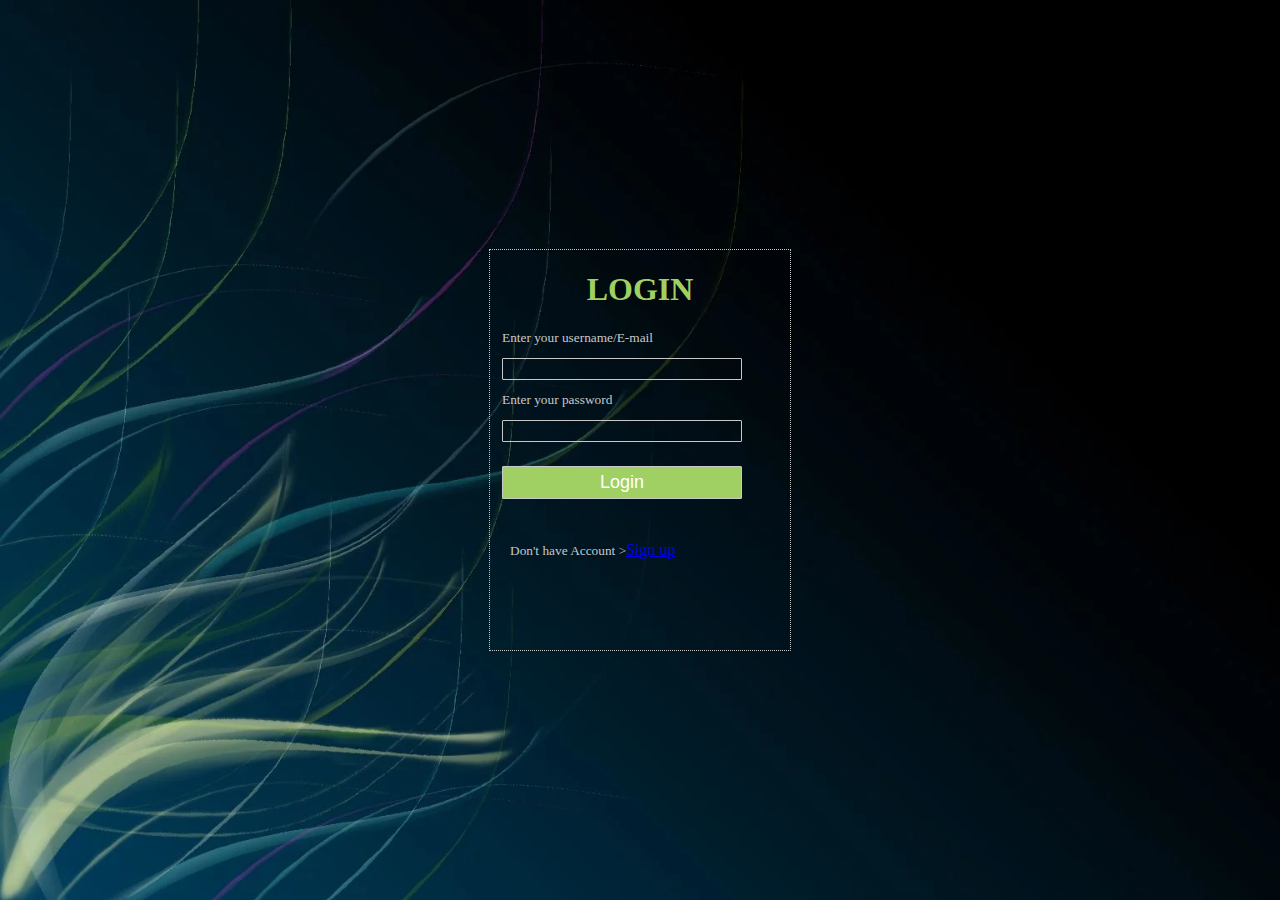
<file: index.html>
<html>
    <head>
        <title>
            LOGIN PAGE
        </title>
        <link rel="stylesheet" href="style.css">
        <meta name="viewport" content="width=device-width">
    </head>
    <body background="bg.webp">
            <div class="login">
            <h1>LOGIN</h1>
            <label>Enter your username/E-mail</label>
            <input type="text" id="name">
            <label>Enter your password</label>
            <input type="password" id="password">
            <button id="log">Login</button>
            <label id="change">Don't have Account  ><a href="signup.html" style="font-size: medium;">Sign up</a></label>
        </div>
    </body>
</html>
</file>
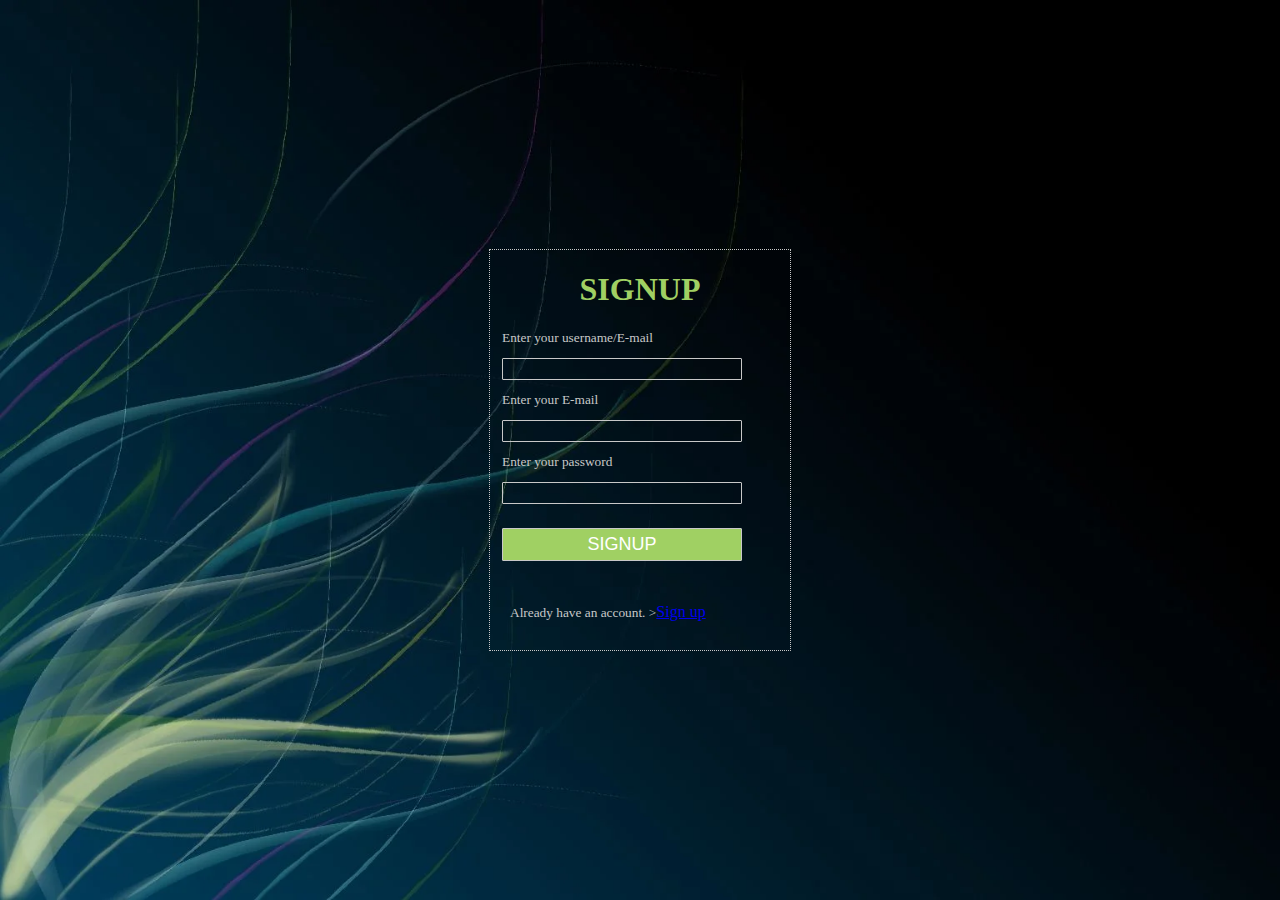
<file: signup.html>
<html>
    <head>
        <title>
            SIGNUP PAGE
        </title>
        <link rel="stylesheet" href="style.css">
        <meta name="viewport" content="width=device-width">
    </head>
    <body background="bg.webp">
            <div class="login">
            <h1>SIGNUP</h1>
            <label>Enter your username/E-mail</label>
            <input type="text" id="name">
            <label>Enter your E-mail</label>
            <input type="email" id="name">
            <label>Enter your password</label>
            <input type="password" id="password">
            <button id="log">SIGNUP</button>
            <label id="change">Already have an account. ><a href="index.html" style="font-size: medium;">Sign up</a></label>
        </div>
    </body>
</html>
</file>
<file: style.css>
body{
    overflow: hidden;
    background-size: cover;
    background-repeat: no-repeat;
}
.login{
    width: 300px;
    height: 400px;
    align-self: center;
    background-color: transparent;
    border: 1px;
    border-color:	#C8C8C8;
    border-style:dotted;
    border-radius: 1px;
    color: whitesmoke;
    display: block;
    margin: 0;
    position: absolute;
  top: 50%;
  left: 50%;
  -ms-transform: translate(-50%, -50%);
  transform: translate(-50%, -50%);
}
label{
    color: #C8C8C8;
    font-size: smaller;
    margin-left: 4%;
    display: block;
}
h1{
    text-align: center;
    color: #a0d063;
}
input{
    margin: 4%;
    width: 80%;
    height: 22px;px;
    border: 1px;
    border-color:	#C8C8C8;
    border-style:solid;
    border-radius: 1px;
    background-color: transparent;
    color: white;
}
#log{
    margin: 4%;
    width: 80%;
    padding: 5px;
    border: 1px;
    border-color:	#C8C8C8;
    border-style:solid;
    border-radius: 1px;
    background-color: #a0d063;
    color: white;
    font-size: large;
}
#change{
    margin: 10%;
    margin-left: 20px;
}
</file>
